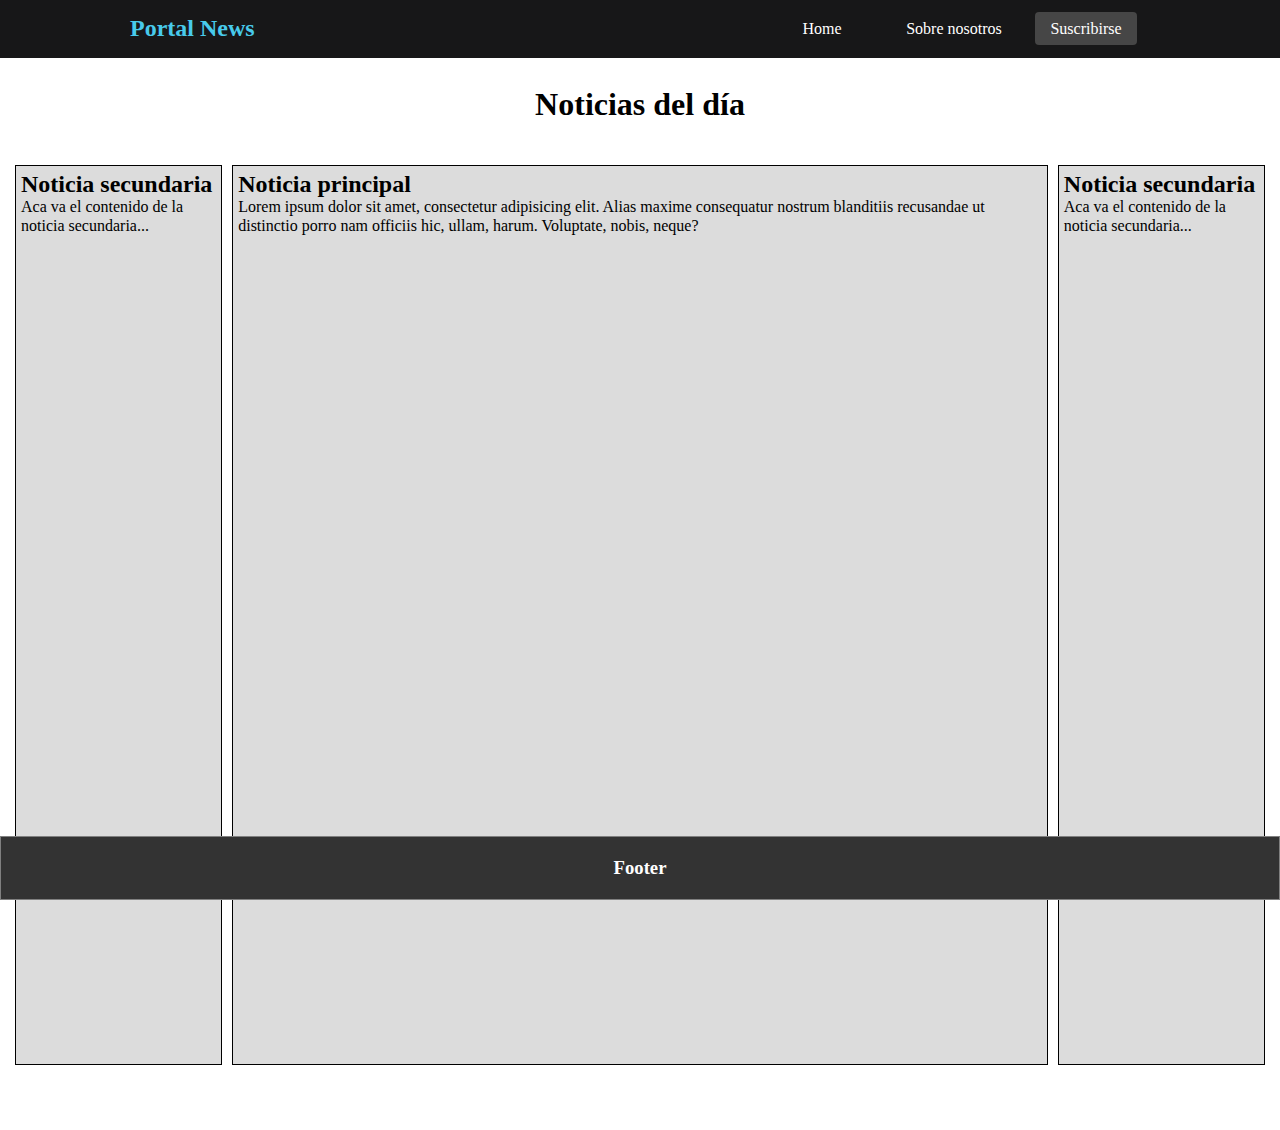
<file: index.html>
<!DOCTYPE html>
<html>
    <head>
        <meta charset="UTF-8">
        <link rel="stylesheet" type="text/css" href="normalize.css">
        <link rel="stylesheet" type="text/css" href="style.css">
        <link rel="stylesheet" type="text/css" href="style.css">
        <link rel="stylesheet"  href="queries.css">
        <title> Portal de noticias </title>
    </head>

    <body>
        <div class="navbar">
            <div class="container flex-nav">
                <div class="nav-header">
                    <h2><span>Portal News</span></h2>
                    <button class="nav-toggle" id="navToggle">
                        <i class="fas fa-bars"></i>
                    </button>
                </div>
                <nav class="nav-links" id="nav-links">
                    <ul>
                        <li class="nav-link"><a href="./index.html">Home</a></li>
                        <li class="nav-link"><a href="#">Sobre nosotros</a></li>
                        <li class="nav-link"><a href=""><span>Suscribirse</span></a></li>
                    </ul>
                </nav>
            </div>
        </div>

        <div class="wrapper">
            <header>
              <h1>Noticias del día</h1>
            </header>
              <section class="columns">
                <div id="main-column" class="column">
                  <h2>Noticia principal</h2>
                    <p>Lorem ipsum dolor sit amet, consectetur adipisicing elit. Alias maxime consequatur nostrum blanditiis recusandae ut distinctio porro nam officiis hic, ullam, harum. Voluptate, nobis, neque?</p>
                </div>
        
                <div id="side-column-1" class="column">
                  <h2>Noticia secundaria</h2>
                    <p>Aca va el contenido de la noticia secundaria...</p>
                </div>
        
                <div id="side-column-2" class="column">
                  <h2>Noticia secundaria</h2>
                    <p>Aca va el contenido de la noticia secundaria...</p>
                </div>
              </section>	       
        </div>
        <footer>
          <h3>Footer</h3>
        </footer>    
    </body>
</html>
</file>
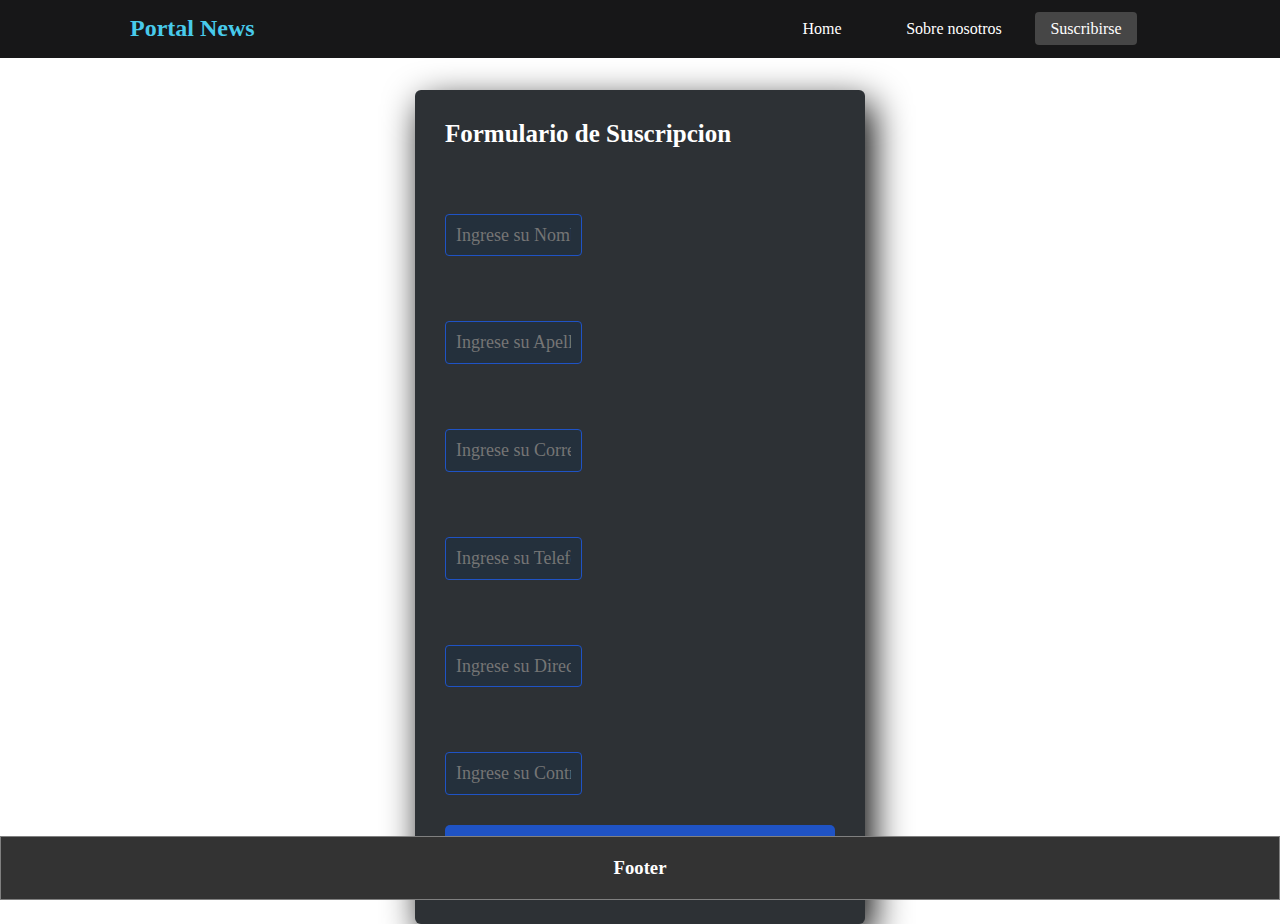
<file: form.html>
<!DOCTYPE html>
<html>
    <head>
        <meta charset="UTF-8">
        <link rel="stylesheet" type="text/css" href="normalize.css">
        <link rel="stylesheet" type="text/css" href="style.css">
        <link rel="stylesheet" type="text/css" href="form.css">
        <link rel="stylesheet" type="text/css" href="fonts.css">
        <link rel="stylesheet"  href="queries.css">
        <script src="validation.js"></script>
        <title> Portal de noticias </title>
    </head>

    <body>
        <div class="navbar">
            <div class="container flex-nav">
                <div class="nav-header">
                    <h2><span>Portal News</span></h2>
                    <button class="nav-toggle" id="navToggle">
                        <i class="fas fa-bars"></i>
                    </button>
                </div>
                <nav class="nav-links" id="nav-links">
                    <ul>
                        <li class="nav-link"><a href="./index.html">Home</a></li>
                        <li class="nav-link"><a href="#">Sobre nosotros</a></li>
                        <li class="nav-link"><a href="./form.html"><span>Suscribirse</span></a></li>
                    </ul>
                </nav>
            </div>
        </div>
        <div class="form-suscripcion">
            <h4>Formulario de Suscripcion</h4>
            <input class="controls" type="text" name="nombre" id="nombreInput" placeholder="Ingrese su Nombre">
            <p id="nameError" class="hiddenError">Debe poseer como minimo tres letras</p>
            <input class="controls" type="text" name="apellido" id="apellidoInput" placeholder="Ingrese su Apellido">
            <p id="surNameError" class="hiddenError">Debe poseer como minimo tres letras</p>
            <input class="controls" type="email" name="correo" id="correoInput" placeholder="Ingrese su Correo">
            <p id="emailError" class="hiddenError">El correo debe poseer un formato valido</p>
            <input class="controls" type="text" name="telefono" id="telefonoInput" placeholder="Ingrese su Telefono">
            <p id="telefonoError" class="hiddenError">El telefono debe poseer como minimo 7 digitos sin caracteres especiales</p>
            <input class="controls" type="text" name="direccion" id="direccionInput" placeholder="Ingrese su Direccion">
            <p id="direccionError" class="hiddenError">La direccion debe poseer un espacio entre medio y estar formada por letras y numeros</p>
            <input class="controls" type="password" name="contraseña" id="contraseñaInput" placeholder="Ingrese su Contraseña">
            <p id="passwordError" class="hiddenError">La contraseña debe poseer como minimo 8 caracteres y estar formada por letras y numeros</p>
            <input class="botons" type="submit" value="Enviar">
        </div>
        <footer>
            <h3>Footer</h3>
        </footer>   
    </body>   
</html>
</file>
<file: queries.css>
/* Navbar */
@media only screen and (min-width: 1024px) {
    /* NAVBAR*/
    ul {
        text-align: center;
    }
    
    .nav-toggle {
      display: none;
    }
  
    .nav-header {
      display: block;
    }
  
    .flex-nav {
      flex-direction: row;
      justify-content: space-between;
      align-items: center;
      padding: 0 40px;
    }
  
    .nav-links {
      height: auto;
    }
  
    .nav-link {
      display: inline-block;
      border-bottom: none;
    }
  
    .nav-links span {
      background: rgb(70, 70, 70);
      padding: 8px 15px;
      border-radius: 4px;
    }

    /*COLUMNS*/

    .columns {
      display: flex;
      flex-flow: row; 
      margin: 5px;
    }
    .column {
      min-height: 100vh;
    }

    div#main-column.column {
      order: 2;
    }
    div#side-column-1.column {
      order: 1;
    }
    div#side-column-2.column {
      order: 3;
    }

    /*FORM*/
    .form-suscripcion{
      display: flex;
      flex-wrap: wrap;
    }
    .controls {
      width: 35%;
      background: #24303c;
      padding: 10px;
      border-radius: 4px;
      margin-bottom: 15px;
      margin-top: 50px;
      border: 1px solid #1f53c5;
      font-family: 'calibri';
      font-size: 18px;
      color: white;
    }

     


    

  }
</file>
<file: form.css>
h4 {
  margin-bottom: 15px;
  font-size: 25px;
}

.form-suscripcion {
    max-width: 50vh;
    min-height: 80vh;
    background: #2d3135;
    padding: 30px;
    margin: auto;
    margin-top: 90px;
    border-radius: 6px;
    font-family: 'calibri';
    color: white;
    box-shadow: 7px 13px 37px #000;
    display: flex;
    flex-direction: column;
  }
  
  .controls {
    width: 100%;
    background: #24303c;
    padding: 20px;
    border-radius: 4px;
    margin-bottom: 15px;
    margin-top: 10px;
    border: 1px solid #1f53c5;
    font-family: 'calibri';
    font-size: 18px;
    color: white;
  }
  
  .form-suscripcion .botons {
    width: 100%;
    background: #1f53c5;
    border: none;
    padding: 20px;
    margin-top: 15px;
    color: white;
    font-size: 25px;
    border-radius: 5px;
  }

  .hiddenError {
    display: none;
}
</file>
<file: style.css>
@import url("https://cdnjs.cloudflare.com/ajax/libs/font-awesome/5.15.3/css/all.min.css");

* {
    box-sizing: border-box;
    margin: 0;
    padding: 0;
  }

body {
    font-family: Cambria, Cochin, Georgia, Times, 'Times New Roman', serif;
    color: black;
  }

a {
    color: white;
    text-decoration: none;
  }

.container {
    max-width: 1100px;
    margin: 0 auto;
    padding: 20px 40px;
  }
  
.nav-link {
    list-style: none;
    margin: 20px 0;
    border-bottom: 2px solid white;
    width: 8rem;
  }
  
.navbar {
    background: rgb(23, 23, 24);
    position: fixed;
    width: 100%;
    top:0;
  }

.flex-nav {
    display: flex;
    flex-direction: column;
  }
  
  .nav-header span {
    color: rgb(72, 202, 235);
  }
  
  .nav-header {
    display: flex;
    justify-content: space-between;
    align-items: center;
  }
  
  .nav-toggle {
    border: transparent;
    background: transparent;
    color: white;
    font-size: 1.7rem;
  }
  
  .nav-links {
    height: 0;
    overflow: hidden;
  }
  
  .nav-open {
    height: 100vh;
  }

  /* columns */
  /* STRUCTURE */
.wrapper {
  padding: 5px;
  margin: 50px auto;
}

header {
  padding: 10px 10px;
  text-align: center;
}

.columns {
  display: flex;
  flex-flow: column; 
  margin: 10px;
}

.column {
  flex: auto;
  border: 1px solid black;
  margin: 5px;
  padding: 5px;
  min-height: 100vh;
  background-color: gainsboro;
}

footer {
  padding: 20px;
  margin-top: auto;
  position: fixed;
  bottom: 0;
  background-color: #333;
  color: #fff;
  border: 1px solid grey;
  text-align: center;
  width: 100%;
}
</file>
<file: fonts.css>
@import url("https://cdnjs.cloudflare.com/ajax/libs/font-awesome/5.15.3/css/all.min.css");
</file>
